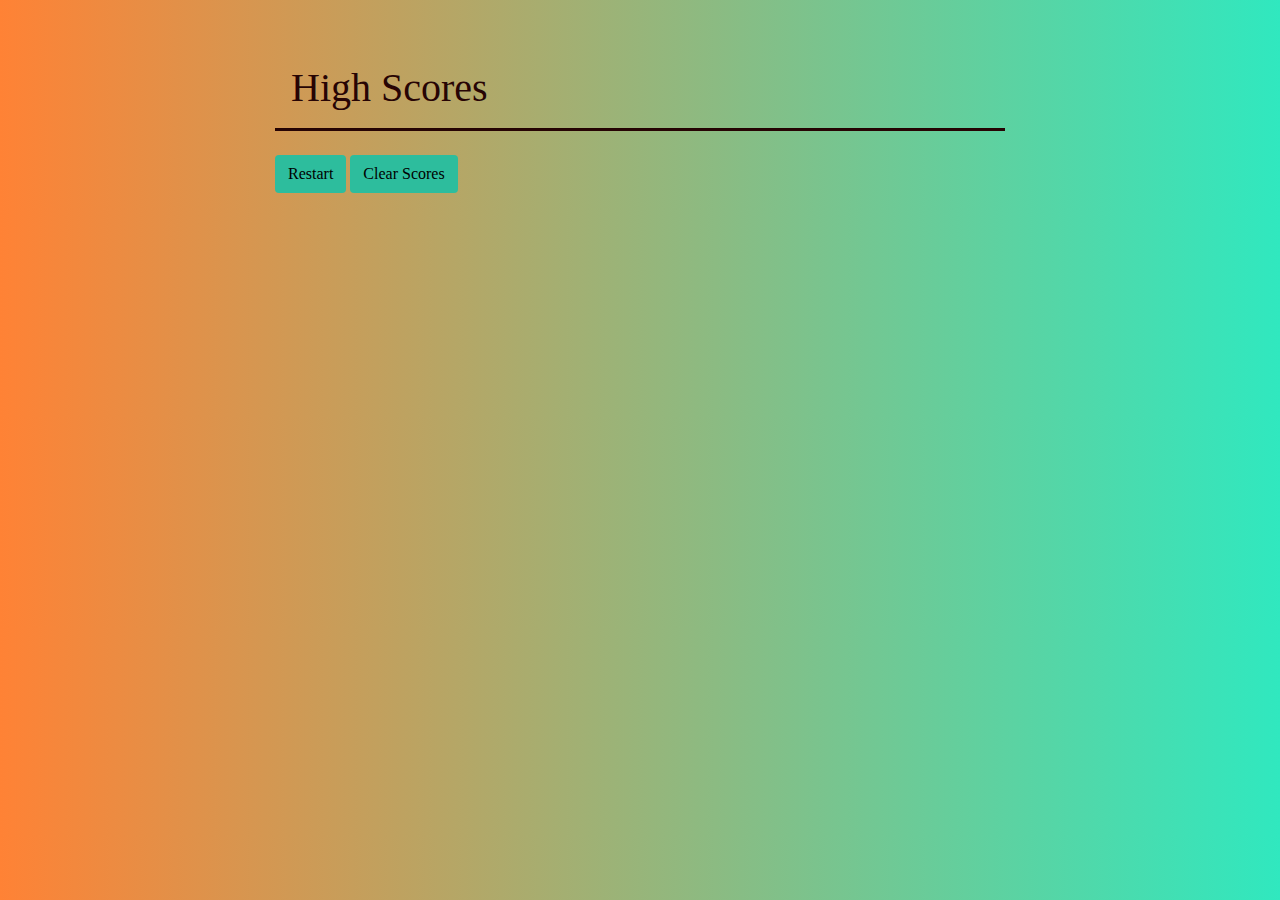
<file: highscores.html>
<!DOCTYPE html>
<html lang="en-US">
<head>

    <meta charset="utf-8">
    <meta name="viewport" content="width=device-width, initial-scale=1, shrink-to-fit=no">

    <link rel="stylesheet" href="https://stackpath.bootstrapcdn.com/bootstrap/4.3.1/css/bootstrap.min.css" integrity="sha384-ggOyR0iXCbMQv3Xipma34MD+dH/1fQ784/j6cY/iJTQUOhcWr7x9JvoRxT2MZw1T" crossorigin="anonymous">
    <link rel="stylesheet" href="./CSS/style.css">

    <title>DB Quiz!</title>
</head>
<body>
    
    <div class="container mt-5">
        <div class="row justify-content-center mt-5 pt-3 pb-3">
            <div class="col-10 col-lg-8">
                <h1 id="scoresTitle">High Scores</h1> <hr>
                <ol id='score-list' class="mb-4"></ol>
                <button type="button" class="btn btn-md restartBtn">Restart</button>
                <button type="button" class="btn btn-md clearBtn">Clear Scores</button>
            </div>
        </div>
    </div>
    


    
    <script src="https://code.jquery.com/jquery-3.3.1.slim.min.js" integrity="sha384-q8i/X+965DzO0rT7abK41JStQIAqVgRVzpbzo5smXKp4YfRvH+8abtTE1Pi6jizo" crossorigin="anonymous"></script>
    <script src="https://cdnjs.cloudflare.com/ajax/libs/popper.js/1.14.7/umd/popper.min.js" integrity="sha384-UO2eT0CpHqdSJQ6hJty5KVphtPhzWj9WO1clHTMGa3JDZwrnQq4sF86dIHNDz0W1" crossorigin="anonymous"></script>
    <script src="https://stackpath.bootstrapcdn.com/bootstrap/4.3.1/js/bootstrap.min.js" integrity="sha384-JjSmVgyd0p3pXB1rRibZUAYoIIy6OrQ6VrjIEaFf/nJGzIxFDsf4x0xIM+B07jRM" crossorigin="anonymous"></script>
    <script src="scores.js"></script>
</body>
</html>
</file>
<file: CSS/style.css>
body {
    font-family: 'Merienda One', cursive;
    background: #30E8BF;  /* fallback for old browsers */
    background: -webkit-linear-gradient(to right, #FF8235, #30E8BF);  /* Chrome 10-25, Safari 5.1-6 */
    background: linear-gradient(to right, #FF8235, #30E8BF); /* W3C, IE 10+/ Edge, Firefox 16+, Chrome 26+, Opera 12+, Safari 7+ */

}

h1, h2, a, span {
    color: rgb(43, 41, 41);
}
.p-3 {
    background-color: rgb(45, 189, 157);
}

#score-list {
    font-size: 1.2rem;
    color: rgb(61, 53, 53);    
}
ol {
    list-style: none;
    counter-reset: li;
}

li {
    counter-increment: li;
}

li::before {
    content: "." counter(li);
    color: rgb(45, 230, 189);

    display: inline-block;
    width: 1rem;
    margin-left: -1.5rem;
    margin-right: 0.5rem;
    text-align: right;
    direction: rtl;
}


hr {
    height: 2px;
    background-color: rgb(39, 4, 4);
}
#scoresTitle {
    padding-left: 1rem;
    color: rgb(39, 4, 4);
}

#startBtn, .restartBtn, .clearBtn, .submitBtn {
    color: black;
    background-color: rgb(45, 189, 157);
}
</file>
